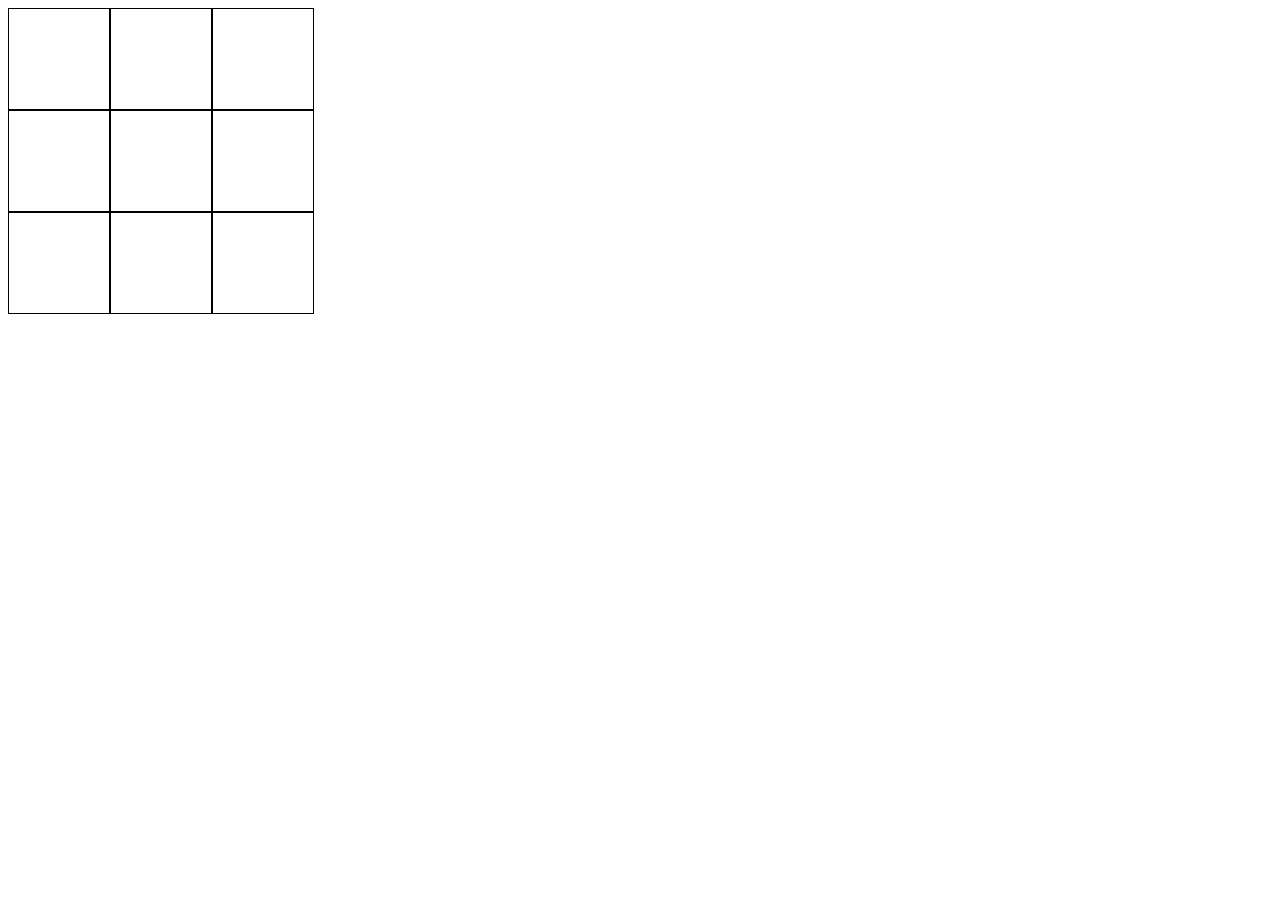
<file: index.html>
<html>
  <head>
    <script type="text/javascript" src="jquery-1.9.1.js"></script>
    <script type="text/javascript" src="underscore.js"></script>
    <script type="text/javascript" src="tictactoeUI.js"></script>
    <script type="text/javascript" src="tictactoe.js"></script>
		<link href="style.css" rel="stylesheet" type="text/css">
  </head>

  <body>

  </body>
</head>
</file>
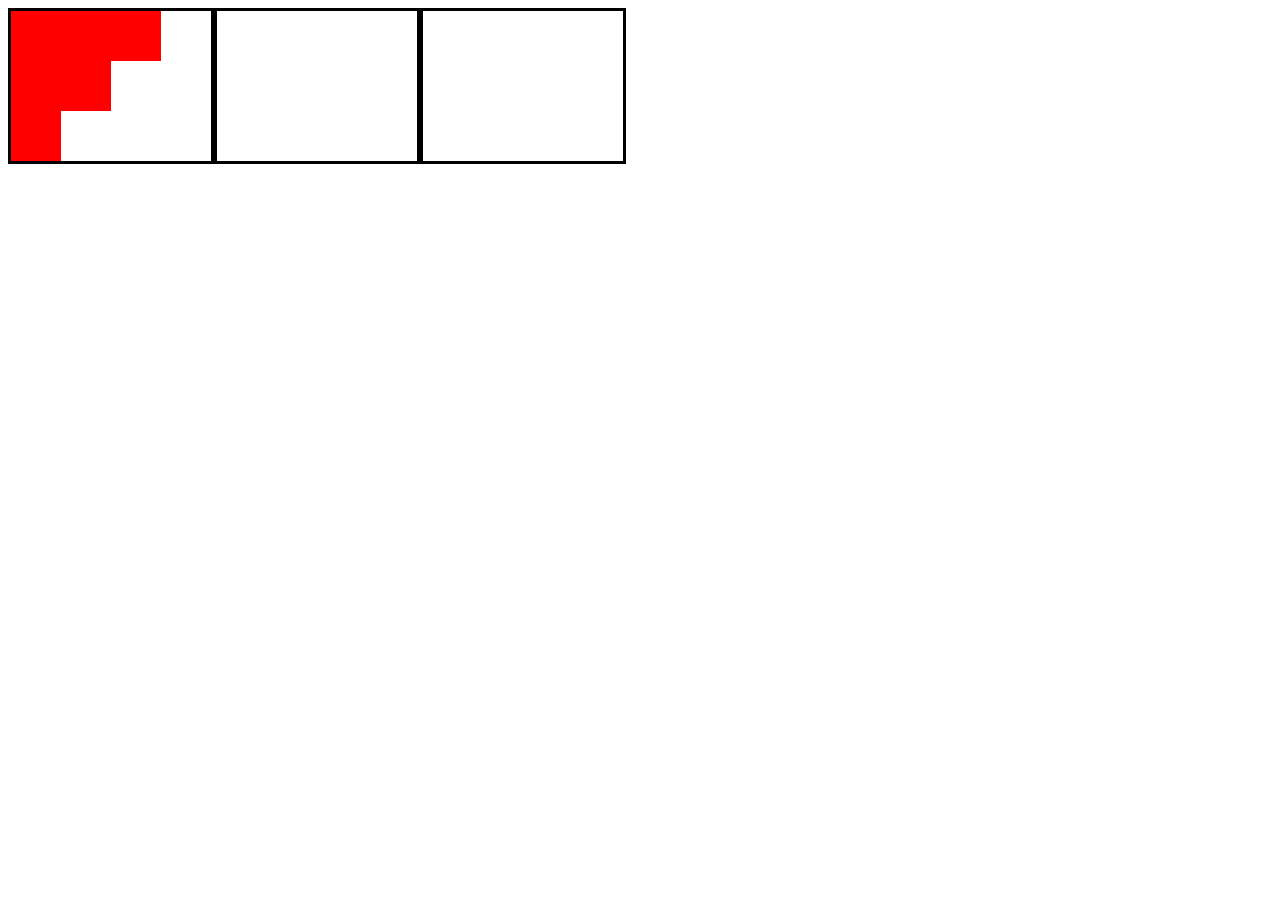
<file: tower_of_hanoi.html>
<html>
  <head>
    <script type="text/javascript" src="jquery-1.9.1.js"></script>
    <script type="text/javascript" src="underscore.js"></script>
    <script type="text/javascript" src="hanoi.js"></script>
		<script type="text/javascript" src="hanoiUI.js"></script>
		<link href="hanoi.css" rel="stylesheet" type="text/css">
  </head>

  <body>

  </body>
</head>
</file>
<file: style.css>
.row {
	display:block;
}

.cell {
	border-style: solid;
	border-width: 1px;
  display: inline-block;
	font-size: 25;
  width: 100px;
	height: 100px;
}

.X {
	background-color: red;
}

.O {
	background-color: blue;
}
</file>
<file: hanoi.css>
.tower {
	width:200px;
	height:150px;
	display: inline-block;
	border-style: solid;
	position: relative;
}

#t-1 {
	width: 50px;
	height: 50px;
	background-color: red;
}

#t-2 {
	width: 100px;
	height: 50px;
	background-color: red;
}

#t-3 {
	width: 150px;
	height: 50px;
	background-color: red;

}
</file>
